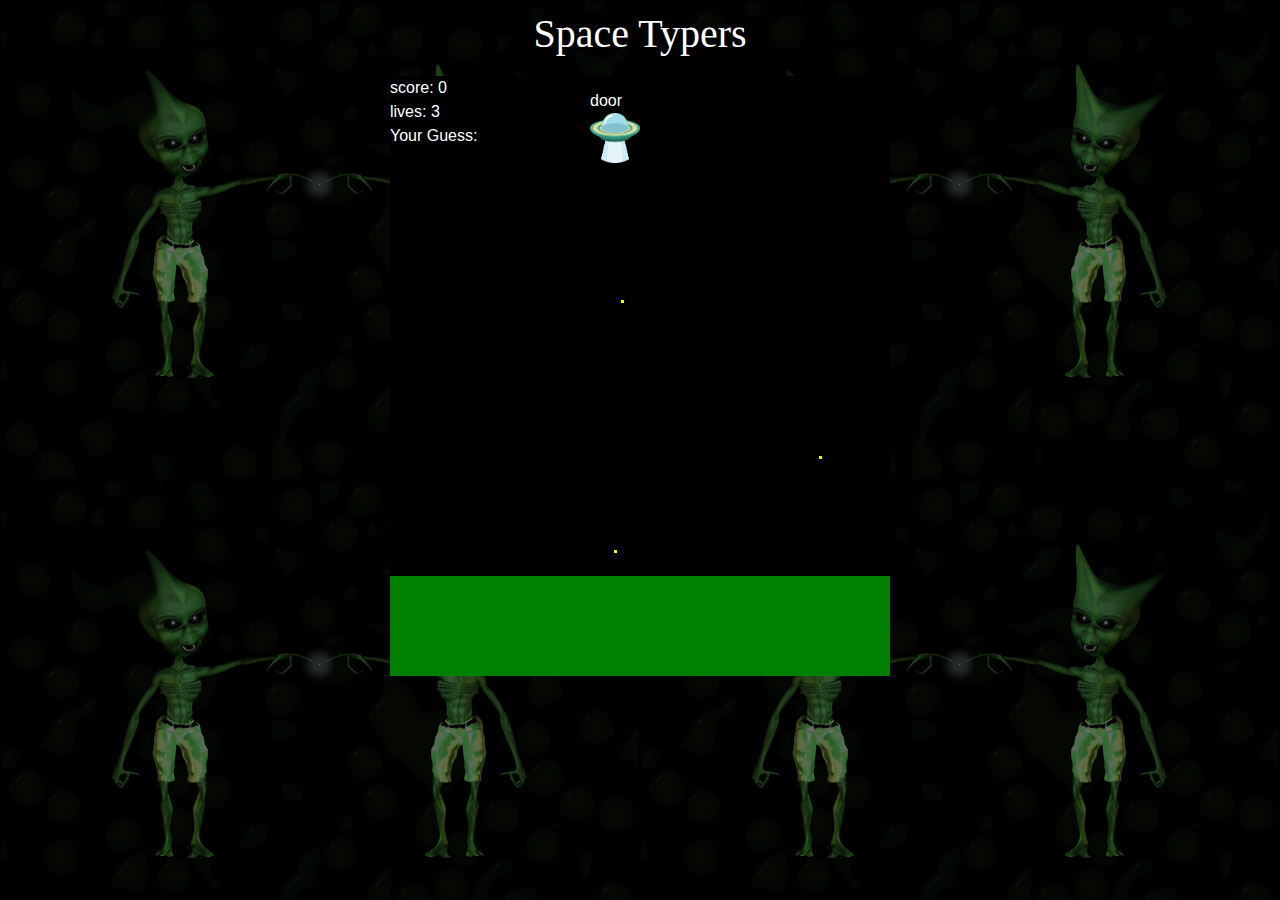
<file: index.html>
<!DOCTYPE html>
<html lang="en">
<head>
    <meta charset="UTF-8">
    <meta name="viewport" content="width=device-width, initial-scale=1.0">
    <title>Space Typers</title>
    <link rel="stylesheet" href="style.css">
    <script src="https://cdnjs.cloudflare.com/ajax/libs/jquery/3.2.1/jquery.min.js"></script>
    <link rel="stylesheet" href="https://maxcdn.bootstrapcdn.com/bootstrap/4.0.0/css/bootstrap.min.css">
</head>
<body>
    <h1 id = "gameName">Space Typers</h1>
    <div class = "mainBox">
        <div id = "gameField"> 
        <div id = "score"></div>
        <div id = "life"></div>
        <div class="enemy"> 

            <div id= "neededWord">

            </div>

            <div id = "ufo">
                <img height = "50" width = "50" src="ufo.png" alt="ufo">
            </div>
        </div>
        <div id = "ground">
    </div>
    <div  id="userGuess">
        
    </div>
    <div id="word"></div>
    <script type = "text/javascript" src = "logic.js"></script>
    </div>
</body>
</html>
</file>
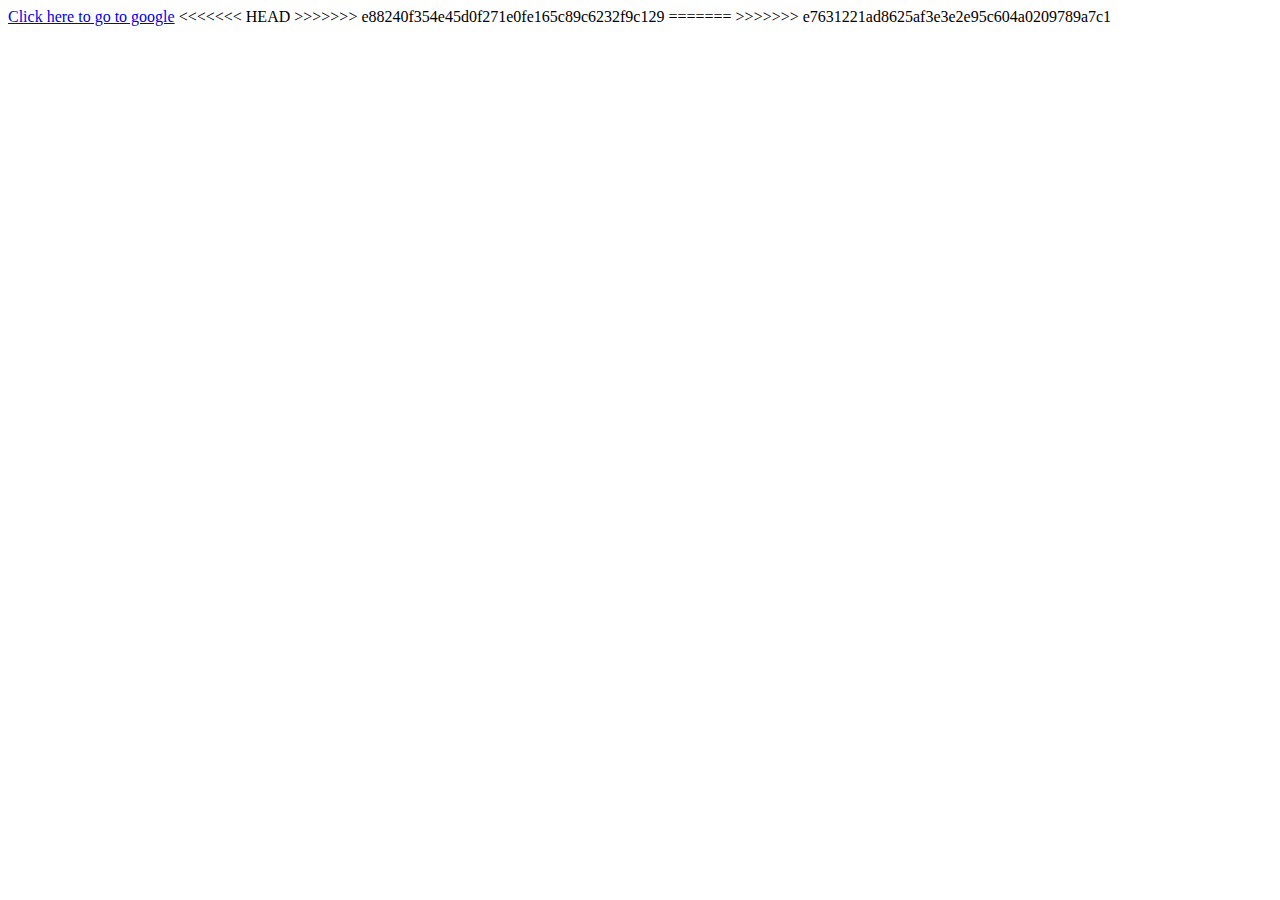
<file: collaboration.html>
<!DOCTYPE html>
<html lang="en">
<head>
    <meta charset="UTF-8">
    <meta name="viewport" content="width=device-width, initial-scale=1.0">
    <title>Time to Collaborate</title>
</head>
<body>
    
    <!-- Collaborator #1: Create a header for the webpage-->

    <!-- Collaborator #2: Find an image to add to the webpage -->

    <!-- Collaborator #3: Add a link to the webpage -->
    <a href="https://www.google.com">Click here to go to google</a>
    <!-- All Collaborators: Add some text to the page-->

</body>
<<<<<<< HEAD
>>>>>>> e88240f354e45d0f271e0fe165c89c6232f9c129
</html>
=======
>>>>>>> e7631221ad8625af3e3e2e95c604a0209789a7c1
</file>
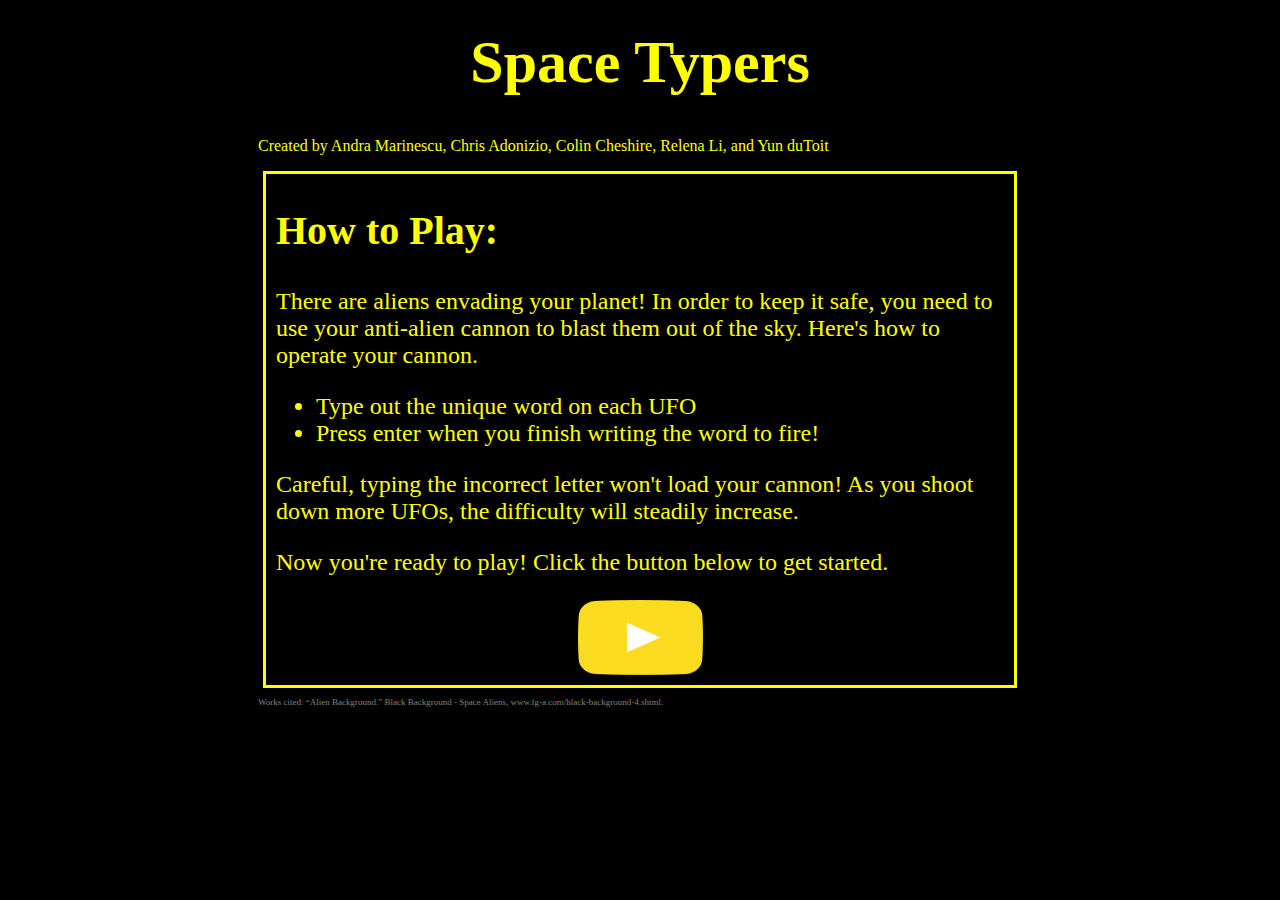
<file: homepage.html>
<html lang="en">
<head>
    <meta charset="UTF-8">
    <meta name="viewport" content="width=device-width, initial-scale=1.0">
    <title>Rules and Info</title>
    <link rel="stylesheet" type="text/css" href="stylesheet.css">
</head>
<body class= "homepage">
    <h1>Space Typers</h1>
        <p>Created by Andra Marinescu, Chris Adonizio, Colin Cheshire, Relena Li, and Yun duToit</p>
    <div class= "playbox">
            <h2>How to Play:</h2>
            <div class= "htptext">
            <p>There are aliens envading your planet! In order to keep it safe, you need to use your anti-alien cannon to blast them out of the sky. Here's how to operate your cannon.</p>
            <ul>
                <li>Type out the unique word on each UFO</li>
                <li>Press enter when you finish writing the word to fire!</li>
            </ul>
            <p>Careful, typing the incorrect letter won't load your cannon! As you shoot down more UFOs, the difficulty will steadily increase.
            <br>
            <p>Now you're ready to play! Click the button below to get started.</p> 
            </p>
        </div>
    



<div id= "play">


<a href="index.html"><img height = "75" width = "125" src="movie_play_yellow.png" alt="play button" ></a>
</div>
</div>
<p id = "credit">Works cited: “Alien Background.” Black Background - Space Aliens, www.fg-a.com/black-background-4.shtml.</p>
</body>
</file>
<file: style.css>
#gameField{
    float: left;
    width: 500px;
    height: 500px;
    background-image: url("space.gif");
    position: absolute;
    left: 50%;
    margin-left: -250px;
    margin-top: 10px;

}
.enemy{
    position: absolute;
    left: 200px;
    top: 20px;
}
#ground{
    position: absolute;
    top: 500px;
    height: 100px;
    width: 500px;
    background-color: green;
}

#score{
    color: white;
}
#life{
    color: white;
}
#neededWord{
    color: white;
}
#word{
    color: white;
}

#userGuess{
    color: white;
}
#gameName{
    font-family: fantasy;
    text-align: center;
    margin-top: 10px;
    color: white;
}
body{
    background-image: url("aliens.jpg");
}
</file>
<file: stylesheet.css>
h1 {
    color: yellow;
    text-align: center;
    font-size: 60px;
    font-family: "Advent Pro", serif;

}

h2 {
    color: yellow;
    font-size: 40px; 

}

.homepage {
    background-color: black;
}


.playbox {
    border-style: solid;
    border-color: yellow;
    margin: 5px;
    padding: 10px;
    padding-top: 0px;
    
}

h3 {
    color: yellow;
}

a {
    color: yellow;
}

p {
    color: yellow;
}

li {
    color: yellow;
}

.htptext {
    font-size: 24px;
}

.button {
    background-color: black;
    border-style: solid;
    color: yellow;
    padding: 15px 32px;
    text-align: center;
    text-decoration: none;
    display: inline-block;
    font-size: 16px;
  }

  .buttonlocation {
      text-align: center;
  }
#play{
text-align: center;

  }
body{
    padding: 250px;
    padding-top: 20px;
    padding-bottom: 75px;
}
#credit{
    font-size: xx-small;
    color: gray;
}
</file>
